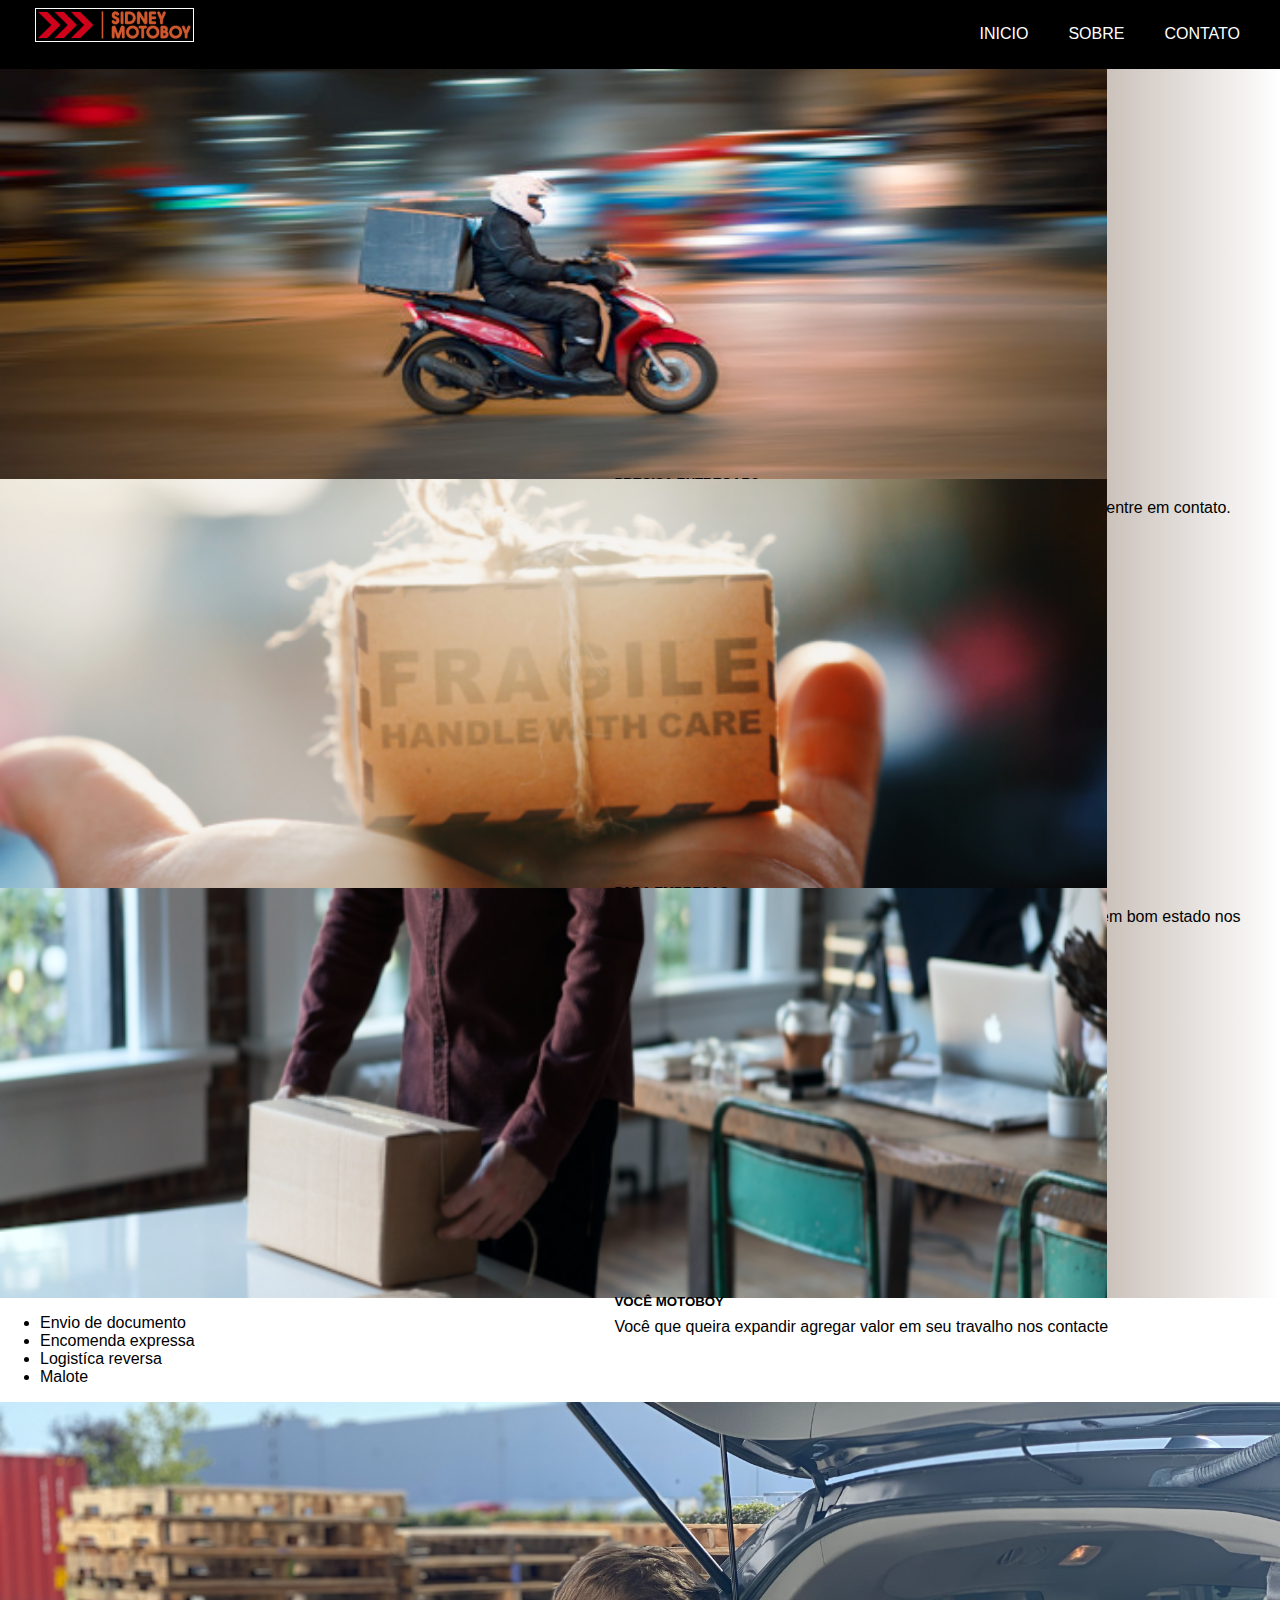
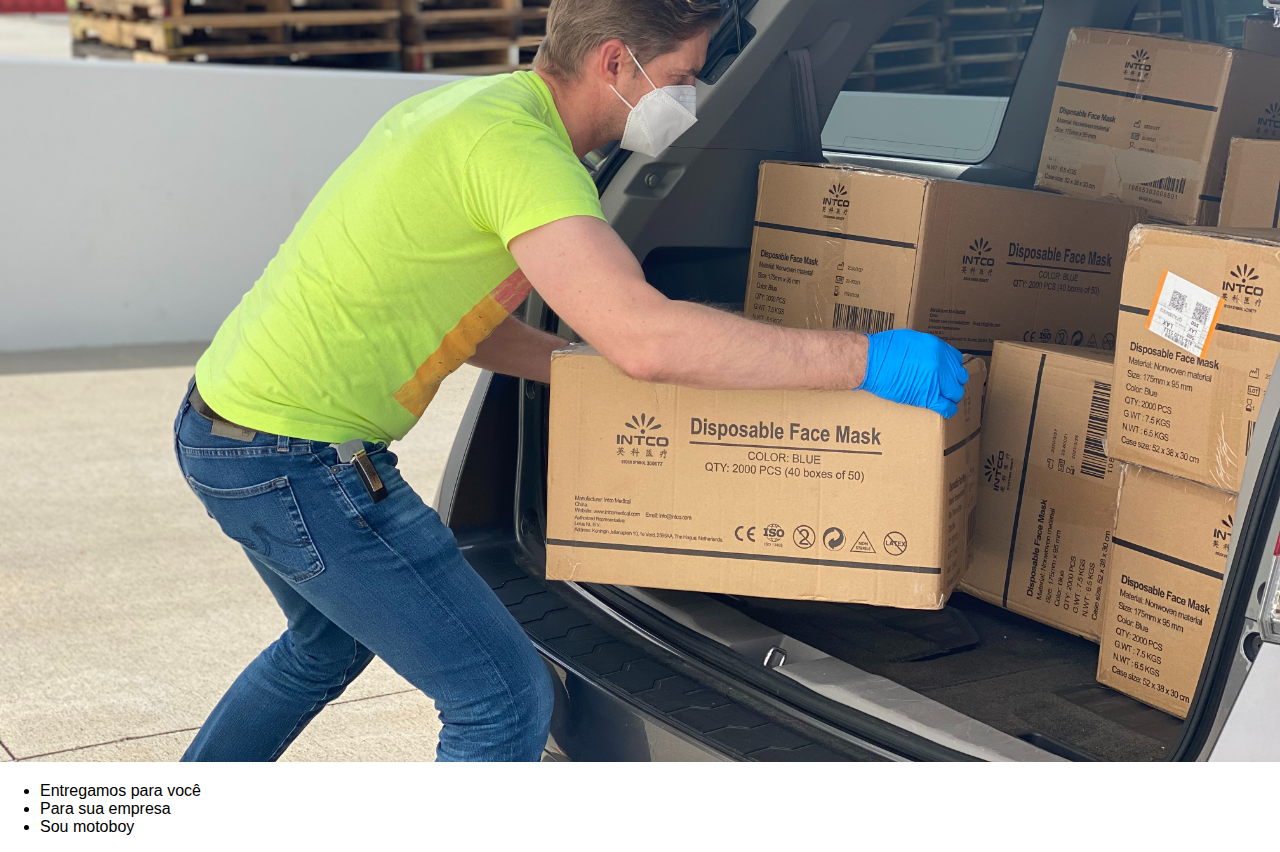
<file: index.html>
<!DOCTYPE html>
<html lang="pt-br">
	<head>
		<meta charset="UTF-8" />
		<meta http-equiv="X-UA-Compatible" content="IE=edge" />
		<meta name="viewport" content="width=device-width, initial-scale=1.0" />
		<link
			rel="shortcut icon"
			href="img-1/img/favicon/favicon-16x16.png"
			type="image/x-icon"
		/>
		<link rel="stylesheet" href="css/style.css" />
		<link
			href="https://cdn.jsdelivr.net/npm/bootstrap@5.1.3/dist/css/bootstrap.min.css"
			rel="stylesheet"
			integrity="sha384-1BmE4kWBq78iYhFldvKuhfTAU6auU8tT94WrHftjDbrCEXSU1oBoqyl2QvZ6jIW3"
			crossorigin="anonymous"
		/>

		<link rel="preconnect" href="https://fonts.googleapis.com" />
		<link rel="preconnect" href="https://fonts.gstatic.com" crossorigin />
		<link
			href="https: //fonts.googleapis.com/css2? family= Poppins:wght@300 & display=swap"
			rel="stylesheet"
		/>

		<title>Sidney Motoboy</title>
	</head>
	<body>
		<header>
			<nav id="nav-menu-responsivo">
				<div id="h1-div">
					<h1 id="h1-menu-titulo">
						<img id="logo-menu" src="img/company-logo.png" alt="" srcset="" />
					</h1>
				</div>
				<button>&#9776;</button>
				<ul id="ul-lista-ordenada">
					<li id="li-lista-ordenada-individual">
						<p id="p-paragrafo-lista">INICIO</p>
					</li>
					<li id="li-lista-ordenada-individual">
						<p id="p-paragrafo-lista">SOBRE</p>
					</li>
					<li id="li-lista-ordenada-individual">
						<p id="p-paragrafo-lista">CONTATO</p>
					</li>
				</ul>
			</nav>
		</header>

		<!-- CAROUSE 100% FULLSCREEN -->

		<section id="one-section">
			<div class="section-container">
				<div
					id="carouselExampleControls"
					class="carousel slide"
					data-bs-ride="carousel"
				>
					<div class="carousel-inner">
						<div id="carousel-div-item" class="carousel-item active">
							<div class="carousel-div-img">
								<img
									id="carousel-div-img-imagem"
									src="img/moto_corte_600.jpg"
									class="img-responsive center-block d-block w-50"
									alt="entrega-de-moto"
								/>
							</div>
							<div
								id="texto-carousel"
								class="col-3 col-md-3 carousel-caption d-none d sm-block btn btn-outline-dark"
							>
								<h5>PRECISA ENTREGAR?</h5>
								<p>
									Entregamos com todo cuidado e agilidade que sua empresa
									precisa, entre em contato.
								</p>
							</div>
						</div>
						<div id="carousel-div-item" class="carousel-item">
							<div class="carousel-div-img">
								<img
									id="carousel-div-img-imagem"
									src="img/mão_pacotemão_pacote_corte.png"
									class="img-responsive center-block d-block w-50"
									alt="..."
								/>
							</div>
							<div
								id="texto-carousel"
								class="col-3 col-md-3 carousel-caption d-none d-sm-block btn btn-outline-dark"
							>
								<h5>PARA EMPRESAS</h5>
								<p>
									Precisa entregar rápido, sem ter a preocupação que será
									entegue e em bom estado nos contacte.
								</p>
							</div>
						</div>
						<div id="carousel-div-item" class="carousel-item">
							<div class="carousel-div-img">
								<img
									id="carousel-div-img-imagem"
									src="./img/pacote_bancada_corte_1_600_px.png"
									class="img-responsive center-block d-block w-50"
									alt="..."
								/>
							</div>
							<div
								id="texto-carousel"
								class="col-3 col-md-3 carousel-caption d-none d-sm-block btn btn-outline-dark"
							>
								<h5>VOCÊ MOTOBOY</h5>
								<p>
									Você que queira expandir agregar valor em seu travalho nos
									contacte
								</p>
							</div>
						</div>
					</div>
					<button
						class="carousel-control-prev"
						type="button"
						data-bs-target="#carouselExampleControls"
						data-bs-slide="prev"
					>
						<span class="carousel-control-prev-icon" aria-hidden="true"></span>
						<span class="visually-hidden">Previous</span>
					</button>
					<button
						class="carousel-control-next"
						type="button"
						data-bs-target="#carouselExampleControls"
						data-bs-slide="next"
					>
						<span class="carousel-control-next-icon" aria-hidden="true"></span>
						<span class="visually-hidden">Next</span>
					</button>
				</div>
			</div>
		</section>

		<section id="two-section">
			<div id="section-img-two-section">
				<div class="row">
					<div class="col-7 col-md-6">
						<ul class="two-list">
							<li>Envio de documento</li>
							<li>Encomenda expressa</li>
							<li>Logistíca reversa</li>
							<li>Malote</li>
						</ul>
					</div>
					<div id="img-sectionTwo" class="col-7 col-md-6">
						<img
							id="img-two-section"
							class="img-responsive"
							src=" img/encomenda-alex.jpg"
							alt="serviços"
							srcset=""
							width="100%"
							border-right="none"
						/>
						<span class=""></span>
					</div>
				</div>
			</div>

			<ul class="three-list">
				<li>Entregamos para você</li>
				<li>Para sua empresa</li>
				<li>Sou motoboy</li>
			</ul>
		</section>

		<script
			src="https://cdn.jsdelivr.net/npm/bootstrap@5.1.3/dist/js/bootstrap.bundle.min.js"
			integrity="sha384-ka7Sk0Gln4gmtz2MlQnikT1wXgYsOg+OMhuP+IlRH9sENBO0LRn5q+8nbTov4+1p"
			crossorigin="anonymous"
		></script>
	</body>
</html>
</file>
<file: css/style.css>
* {
	font-family: "Poppins", sans-serif;
}

body {
	margin: 0;
	padding: 0;
}

.h1,
.h2,
.h3,
.h4,
.h5,
.h6,
h1,
h2,
h3,
h4,
h5,
h6 {
	border: 0;
	margin: 0;
	font-weight: 0;
	line-height: 0;
}

#h1-div {
	padding: 5px;
}

#ul-lista-ordenada {
	display: flex;
	flex-direction: row;
	margin: 0 !important;
	list-style: none;
	padding: 0;
	flex-wrap: wrap;
	overflow: hidden;
	transition: all 0.5s;
}

#nav-menu-responsivo {
	background-color: black;
	padding: 0 20px;
	justify-content: space-between;
}

#h1-menu-titulo {
	padding: 0 10px 10px;
	margin: 2.5px 0 0 0;
}

#logo-menu {
	padding: 2px;
	border: #ffffff solid 0.2px;
}

#h1-menu-titulo,
#p-paragrafo-lista {
	color: #ffffff;
	text-align: center;
	align-items: center;
}

#p-paragrafo-lista {
	align-items: center;
	text-align: center;
	justify-content: center;
	margin-top: 5px;
}

#nav-menu-responsivo {
	display: flex;
	flex-direction: row;
}

#li-lista-ordenada-individual {
	justify-content: center;
	align-items: center;
	padding: 20px 20px 10px;
}

#h1-meu-titulo {
	align-items: center;
	margin: 0;
	padding: 0 20px 0 20px;
}

button {
	background-color: transparent;
	border: none;
	color: #ffffff;
	font-size: 36px !important;
	position: absolute;
	right: 10px;
	top: 10px;
	display: none;
	padding-top: 10px;
}

#li-lista-ordenada-individual:hover,
#h1-div:hover,
button:hover {
	cursor: pointer;
	opacity: 0.8;
	background-color: rgba(252, 247, 247, 0.394);
}

button:focus ~ #ul-lista-ordenada {
	height: 132px;
}

@media (max-width: 700px) {
	#nav-menu-responsivo,
	#ul-lista-ordenada {
		flex-direction: column;
	}

	#ul-lista-ordenada {
		text-align: center !important;
		margin: 0;
		height: 0;
	}

	#nav-menu-responsivo {
		padding: 0 0 0 0;
		align-items: flex-start;
	}

	#h1-div {
		padding-top: 5px !important;
		margin-top: 0px !important;
	}

	#p-paragrafo-lista {
		margin: 0 !important;
	}

	button {
		display: flex;
		align-items: center;
		justify-items: center;
		top: 0;
		margin: 0px 10px 0 !important;
		padding: 2px 20px 5px !important;
		border: 0 !important;
	}

	#ul-lista-ordenada,
	#li-lista-ordenada-individual {
		width: 100%;
	}

	#li-lista-ordenada-individual {
		padding: 10px;
	}

	#logo-menu {
		margin: 0 !important;
		padding: 0 !important;
	}
}

/* BODY 
	oneSelection
		Carousel */

.section-container {
	display: block;
	position: static;
	background-position: 45deg #53331d;
	background-image: linear-gradient(
		-90deg,
		transparent,
		#53331d 45%,
		#53331d 50%,
		#53331d 95%
	);
	justify-items: center;
	align-items: center;
}

.carousel-item {
	height: 32vw;
}

#carouselExampleControls {
	background-image: 109g #f5c3b1;
	height: auto;
}

#carousel-div-img-imagem {
	height: 32vw;
}

#texto-carousel {
	margin: 0vw 0vw 5vw 48vw;
}
</file>
